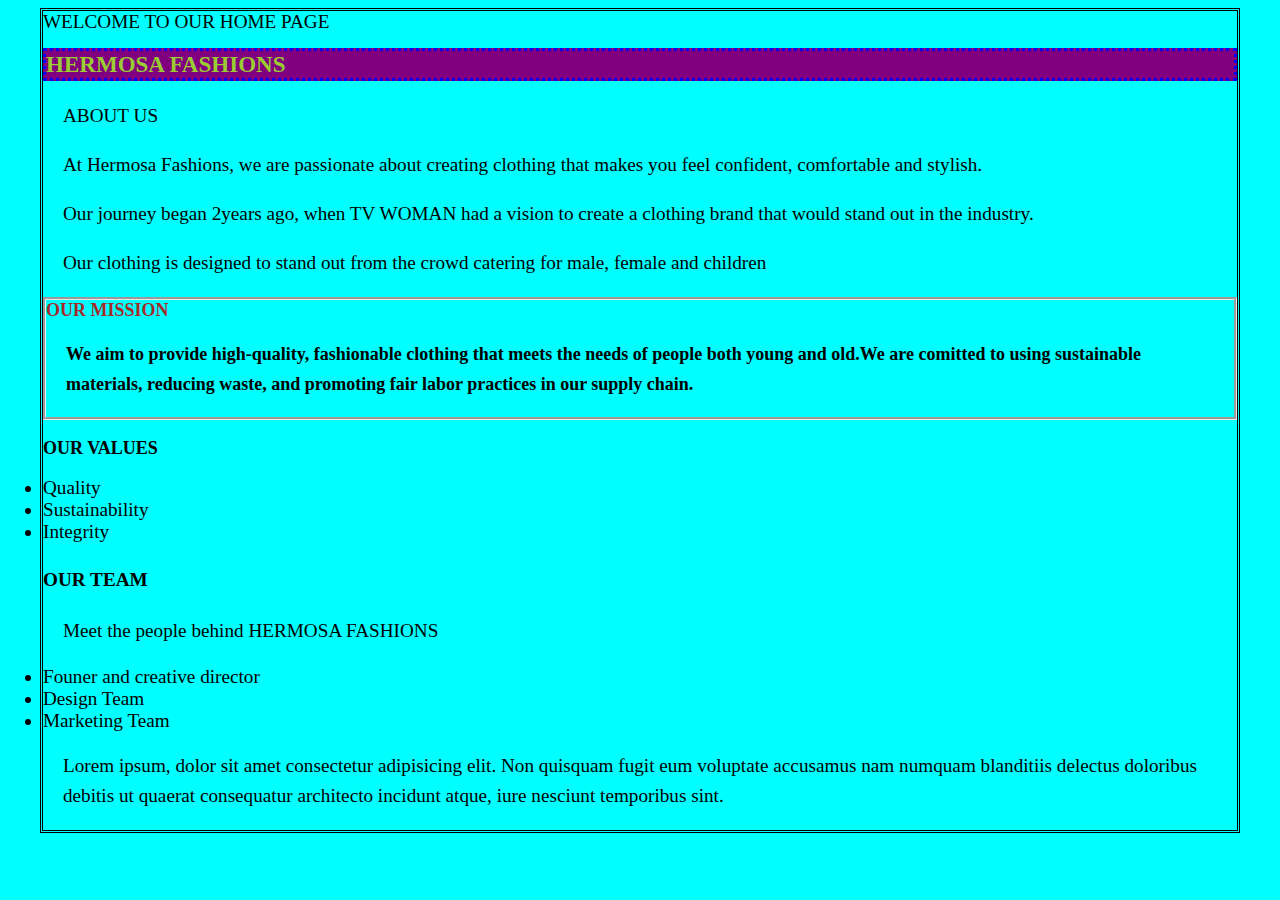
<file: index.html>
<!DOCTYPE html>
<html lang="en">

<head>

    <meta charset="UTF-8">
    <meta name="viewport" content="width=device-width, initial-scale=1.0">
    <title>Building a house of worship</title>
    <link rel="stylesheet" href="style.css">
</head>WELCOME TO OUR HOME PAGE
<body>
    <h1 class="main-heading">HERMOSA FASHIONS</h1>
    <p class="first-paragraph">ABOUT US</p>
    <p>At Hermosa Fashions, we are passionate about creating clothing that makes you feel confident, comfortable and stylish.
    <p>Our journey began 2years ago, when TV WOMAN had a vision to create a clothing brand that would stand out in the industry.</p>
    <p>Our clothing is designed to stand out from the crowd catering for male, female and children</p>

    <h2>OUR MISSION
    <p>We aim to provide high-quality, fashionable clothing that meets the needs of people both young and old.We are comitted to using sustainable materials, reducing waste, and promoting fair labor practices in our supply chain.</p>
    
    <h3>OUR VALUES</h3>
    <li>Quality</li>
    <li>Sustainability</li>
    <li>Integrity</li>

    <h4>OUR TEAM</h4>
    <P>Meet the people behind HERMOSA FASHIONS</P>
    <li>Founer and creative director</li>
    <li>Design Team</li>
    <li>Marketing Team</li>



    <p id="paragrap-2">Lorem ipsum, dolor sit amet consectetur adipisicing elit. Non quisquam fugit eum voluptate accusamus nam numquam
        blanditiis delectus doloribus debitis ut quaerat consequatur architecto incidunt atque, iure nesciunt temporibus
        sint.</p>
        
    </p>
    </h1>
</body>

</html
</file>
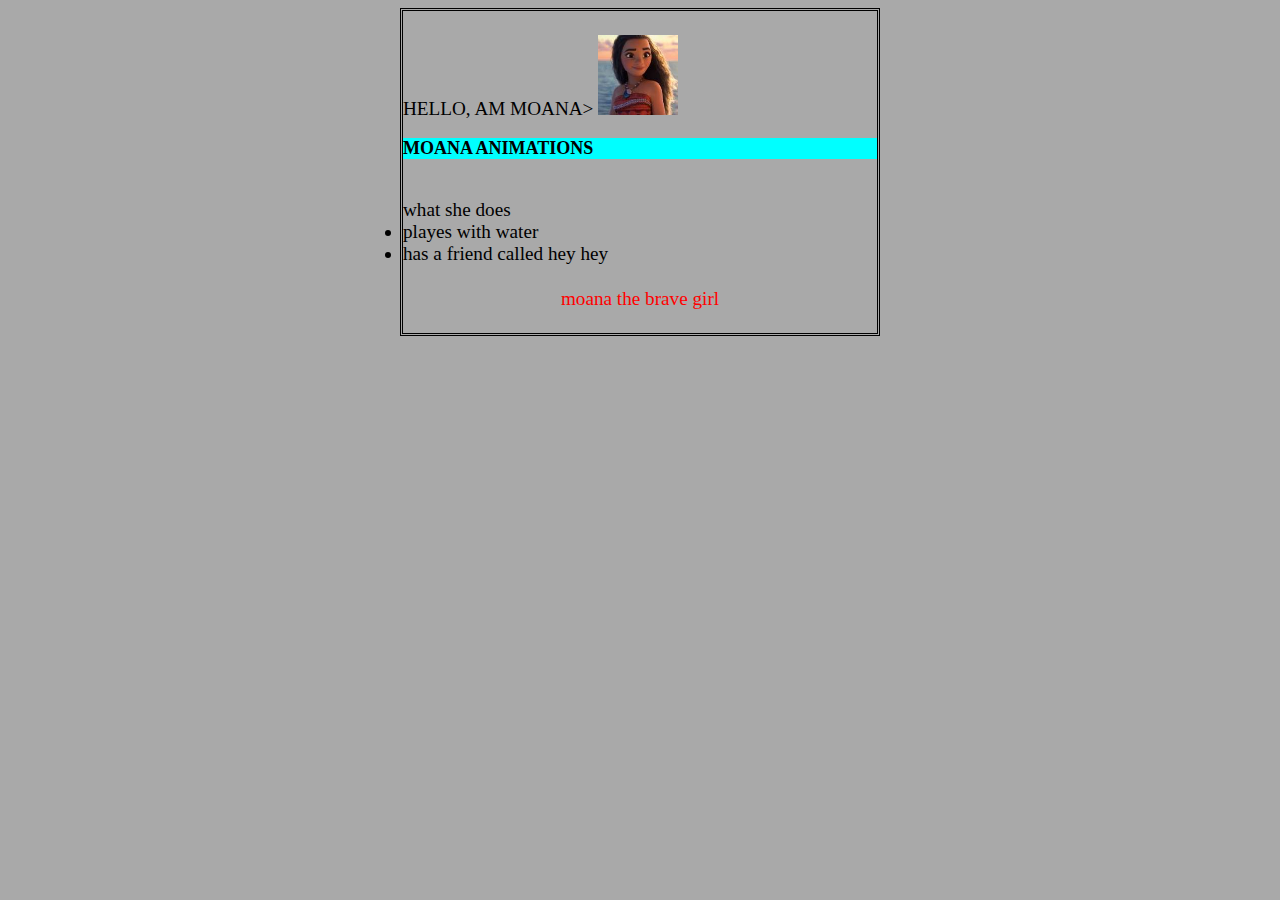
<file: card2.html>
<!DOCTYPE html>
<html lang="en">
<head>
    <meta charset="UTF-8">
    <meta name="viewport" content="width=device-width, initial-scale=1.0">
    <title>Document</title>
</head>
<link rel="stylesheet" href="card2.css">
<body>
<link rel="stylesheet" href="card2.css">
    
</body>
<!--card start here-->
<!--mother div-->

<div class="mother">
 <!--logo-->
 <h2 class="mother"></h2>HELLO, AM MOANA>
 <img src="download.jpg" alt="logo" height="80px" width="80px">
 <h3 class="company">MOANA ANIMATIONS</h3>
 <br> what she does
 <li> playes with water</li>
 <li>has a friend called hey hey</li>
 <p id="slogan">moana the brave girl</p>
</file>
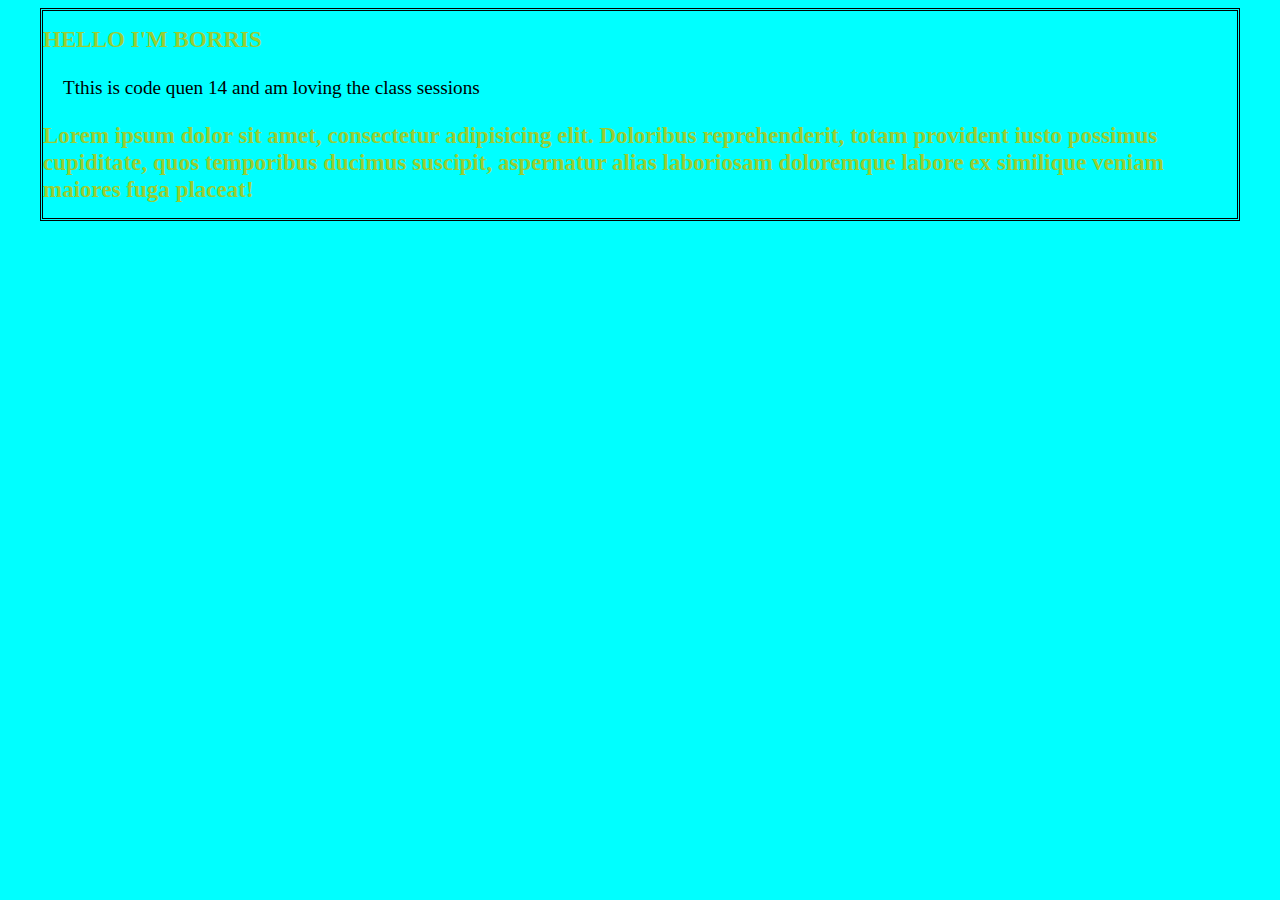
<file: PRFILE.HTML>
<!DOCTYPE html>
<html lang="en">
<head>
    <meta charset="UTF-8">
    <meta name="viewport" content="width=device-width, initial-scale=1.0">
    <title>WELCOME TO MY FIRST PAGE</title>
    <link rel="stylesheet" href="style.css">
</head>
<body>
    <h1>HELLO I'M BORRIS</h1>
    <P>Tthis is code quen 14 and am loving the class sessions</P>
    <h1>Lorem ipsum dolor sit amet, consectetur adipisicing elit. Doloribus reprehenderit, totam provident iusto possimus cupiditate, quos temporibus ducimus suscipit, aspernatur alias laboriosam doloremque labore ex similique veniam maiores fuga placeat!</h1>

    
    
    













</body>

</html>
</file>
<file: style.css>
h1{
    color: yellowgreen;
    font-size: larger;
    font-style: normal;

}
    h2{
        color: brown;
        font-size: large;
        font-style: normal;
        border-style: groove;
        font-size: large;
        background-color: aqua;
    }

    h3{
        font-size: large;
    }
    

.main-heading {
    background-color: purple;
    border-style: dotted;
    border-color: blue;

}
p{
    font-style: normal;
    border-width: 2px;
    line-height: 30px;
    padding: 0 20px;
    color: black
}
body{
    background-color: aqua;
    font-size: larger;
    margin-right: 40px;
    margin-left: 40px;
    border-style: double;
}
</file>
<file: card2.css>
h2{
    background-color: bisque;
    }

    h3{
        font-size: large;
        background-color: aqua;
    }
    br{
        font-size: large;
        font-family: 'Courier New', Courier, monospace;
        b
    }
    

.main-heading {
    background-color: purple;
    border-style: dotted;
    border-color: blue;

}
p{
    font-style: normal;
    border-width: 2px;
    line-height: 30px;
    padding: 0 20px;
    color: black
}
body{
    background-color: darkgray;
    font-size: larger;
    margin-right: 400px;
    margin-left: 400px;
    border-style: double;
    
}
p {
    text-align: center;
    color: red;
}
</file>
